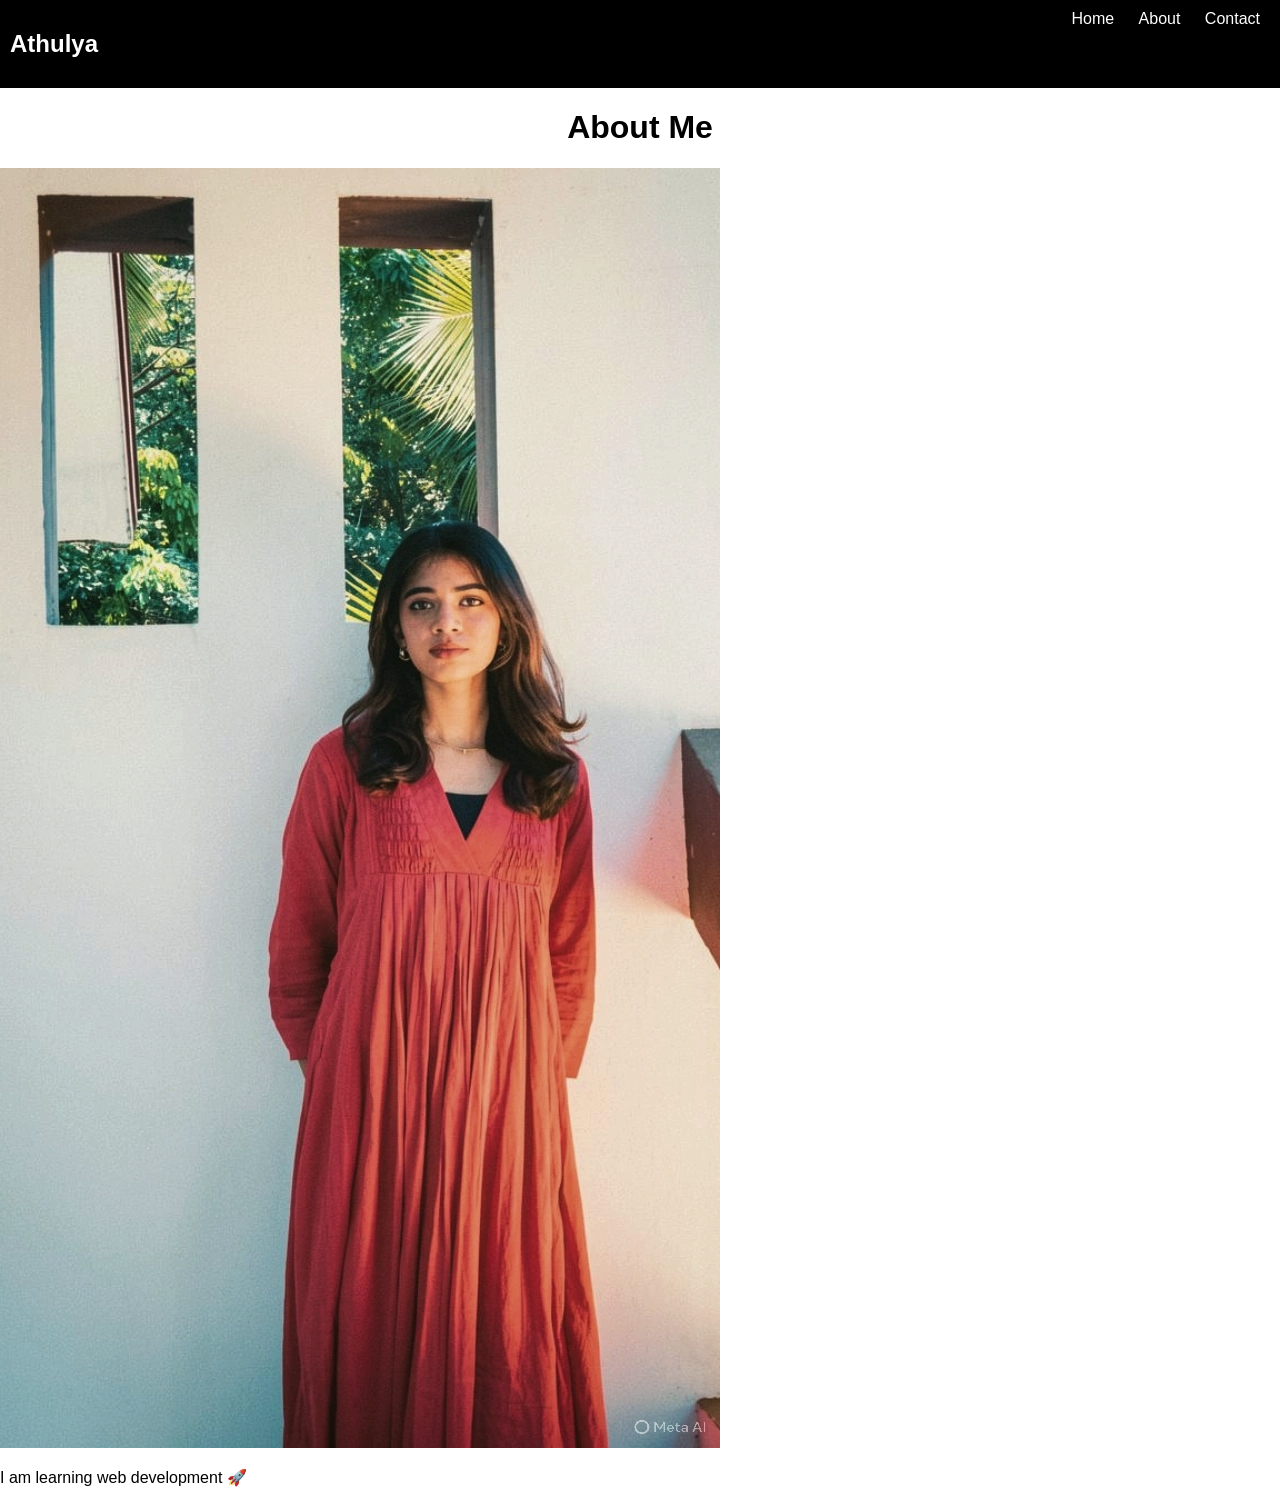
<file: about.html>
<!DOCTYPE html>
<html>
<head>
  <title>About</title>
  <link rel="stylesheet" href="style.css">
</head>

<body>

<nav>
  <h2>Athulya</h2>
  <div>
    <a href="index.html">Home</a>
    <a href="about.html">About</a>
    <a href="contact.html">Contact</a>
  </div>
</nav>

<h1>About Me</h1>

<img src="image.png" class="profile">

<p>I am learning web development 🚀</p>

</body>
</html>
</file>
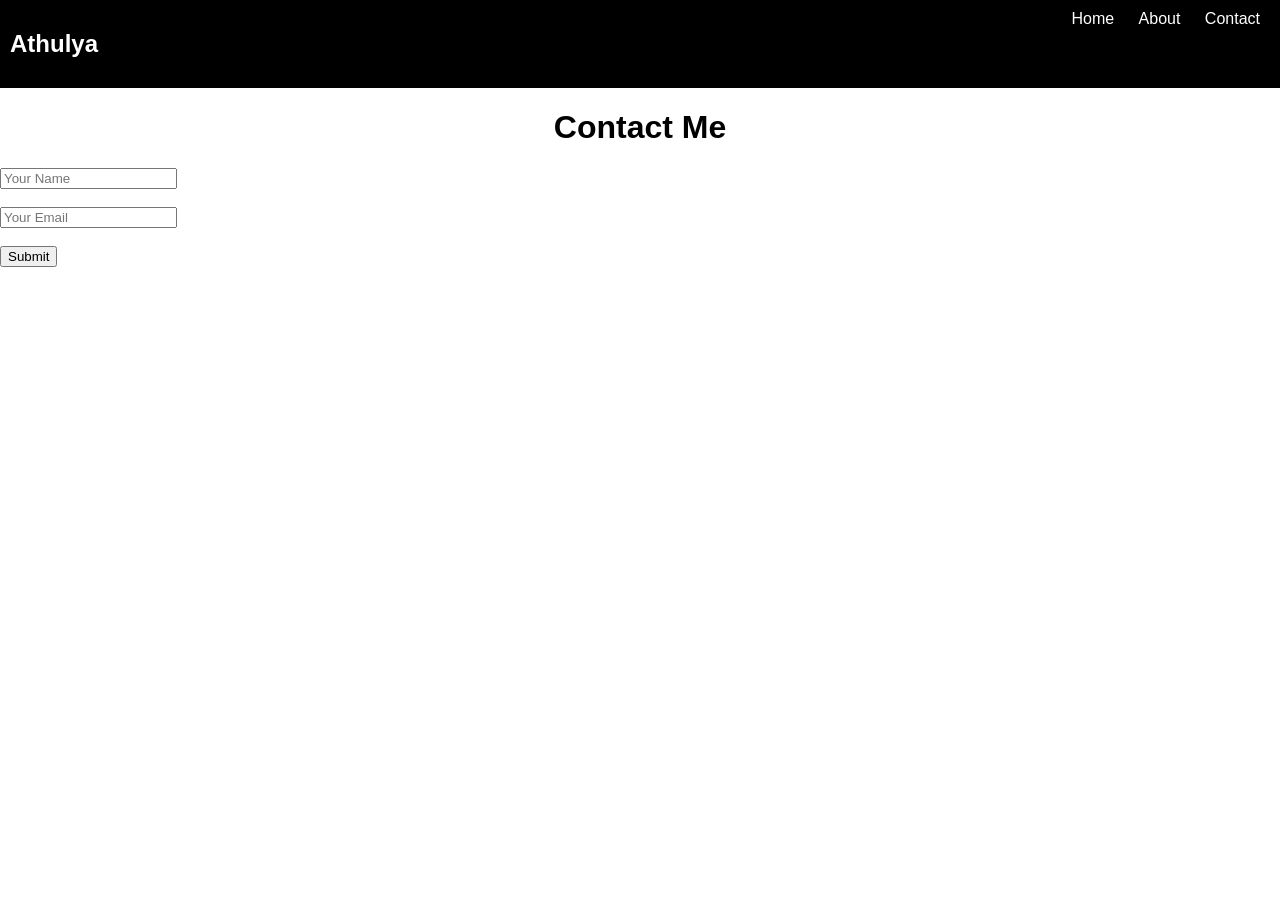
<file: contact.html>
<!DOCTYPE html>
<html>
<head>
  <title>Contact</title>
  <link rel="stylesheet" href="style.css">
</head>

<body>

<nav>
  <h2>Athulya</h2>
  <div>
    <a href="index.html">Home</a>
    <a href="about.html">About</a>
    <a href="contact.html">Contact</a>
  </div>
</nav>

<h1>Contact Me</h1>

<form>
  <input type="text" placeholder="Your Name"><br><br>
  <input type="email" placeholder="Your Email"><br><br>
  <button>Submit</button>
</form>

</body>
</html>
</file>
<file: style.css>
body {
  font-family: Arial;
  margin: 0;
  padding: 0;
}

nav {
  display: flex;
  justify-content: space-between;
  background: black;
  color: white;
  padding: 10px;
}

nav a {
  color: white;
  margin: 10px;
  text-decoration: none;
}

h1 {
  text-align: center;
}

.container {
  display: flex;
  justify-content: space-around;
  margin-top: 30px;
}

.card {
  background: lightblue;
  padding: 20px;
  border-radius: 10px;
  text-align: center;
  width: 150px;
}

.card-img {
  width: 100px;
  height: 100px;
  border-radius: 10px;
}
</file>
